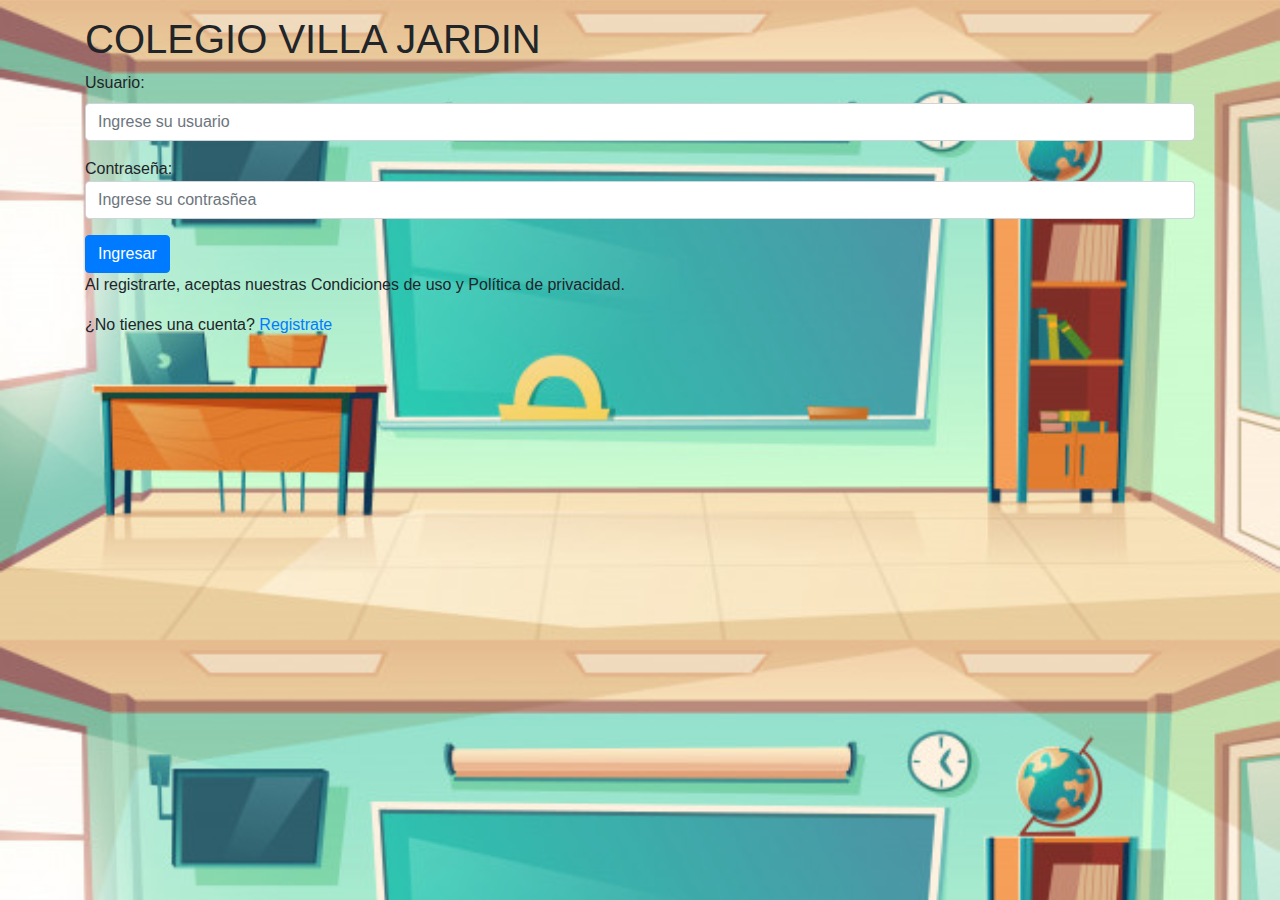
<file: index.html>
<!DOCTYPE html>
<html lang="en">
<head>
    <meta charset="UTF-8">
    <meta name="viewport" content="width=device-width, initial-scale=1.0">
    <title>Formulario Colegio</title>
    <link rel="stylesheet" href="https://stackpath.bootstrapcdn.com/bootstrap/4.5.2/css/bootstrap.min.css" integrity="sha384-JcKb8q3iqJ61gNV9KGb8thSsNjpSL0n8PARn9HuZOnIxN0hoP+VmmDGMN5t9UJ0Z" crossorigin="anonymous">
    <link rel="stylesheet" href="estilos.css">
</head>
<body>
    <form action="pag1.html" method="post">
    <div class="container">
        <h1>COLEGIO VILLA JARDIN</h1>
 
  
        <div class="form-group">
            <label for="nc">Usuario:</label>
            <input type="text" name="User" id="nc" placeholder="Ingrese su usuario" required class="form-control">
        </div>
        <div class="form-group">
            Contraseña: <input type="password" name="password" id="" placeholder="Ingrese su contrasñea" class="form-control">
        </div>

        <button class="btn btn-primary">Ingresar</button>
    </form>
    <p>Al registrarte, aceptas nuestras Condiciones de uso y Política de privacidad.</p>
    <p>¿No tienes una cuenta? <a class="link" href="registrar.html">Registrate </a></p>
    </div>
</body>
</html>
</file>
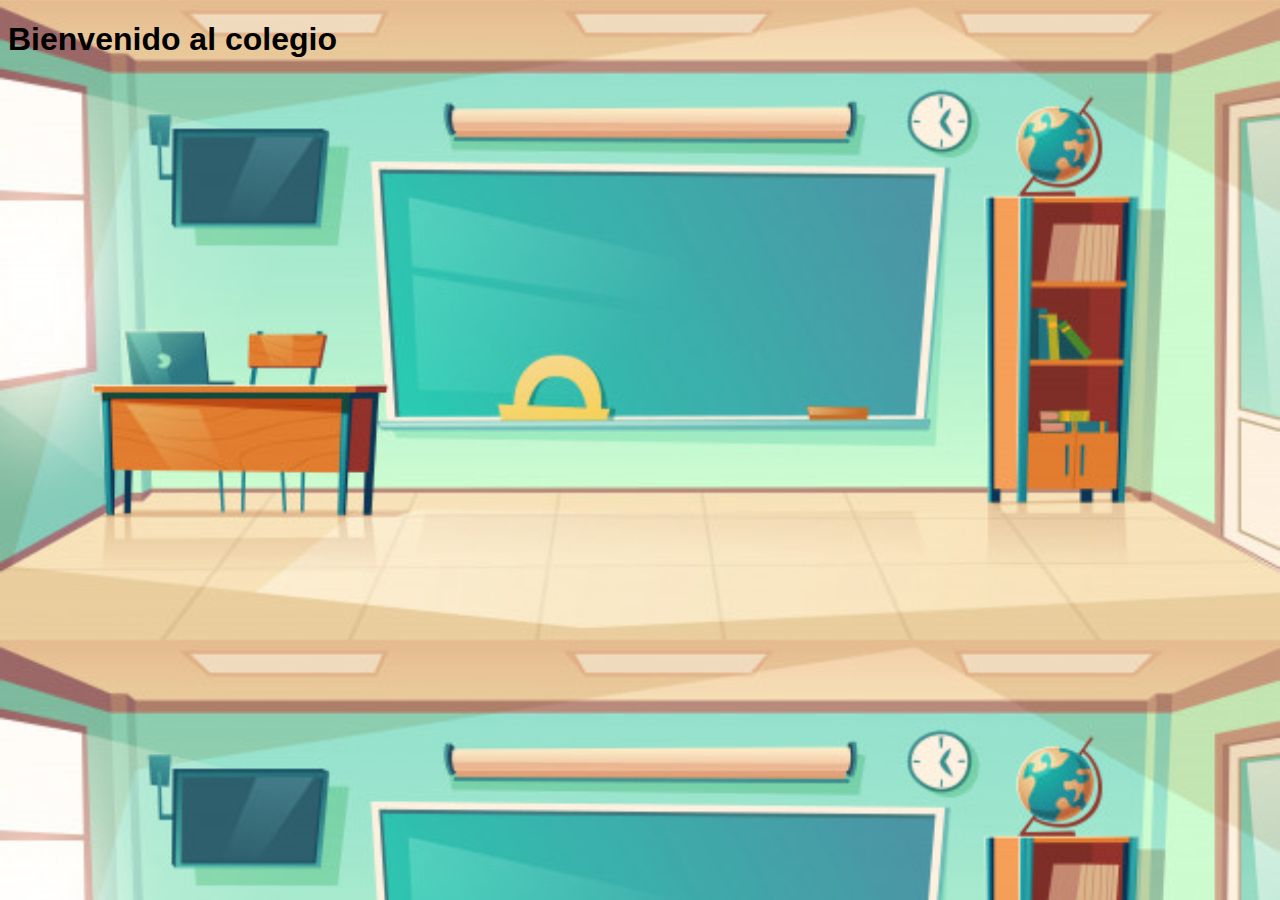
<file: pag1.html>
<!DOCTYPE html>
<html lang="en">
<head>
    <meta charset="UTF-8">
    <meta name="viewport" content="width=device-width, initial-scale=1.0">
    <link rel="stylesheet" href="estilos.css">

    <title>Document</title>
</head>
<body>
    <h1>Bienvenido al colegio </h1>
</body>
</html>
</file>
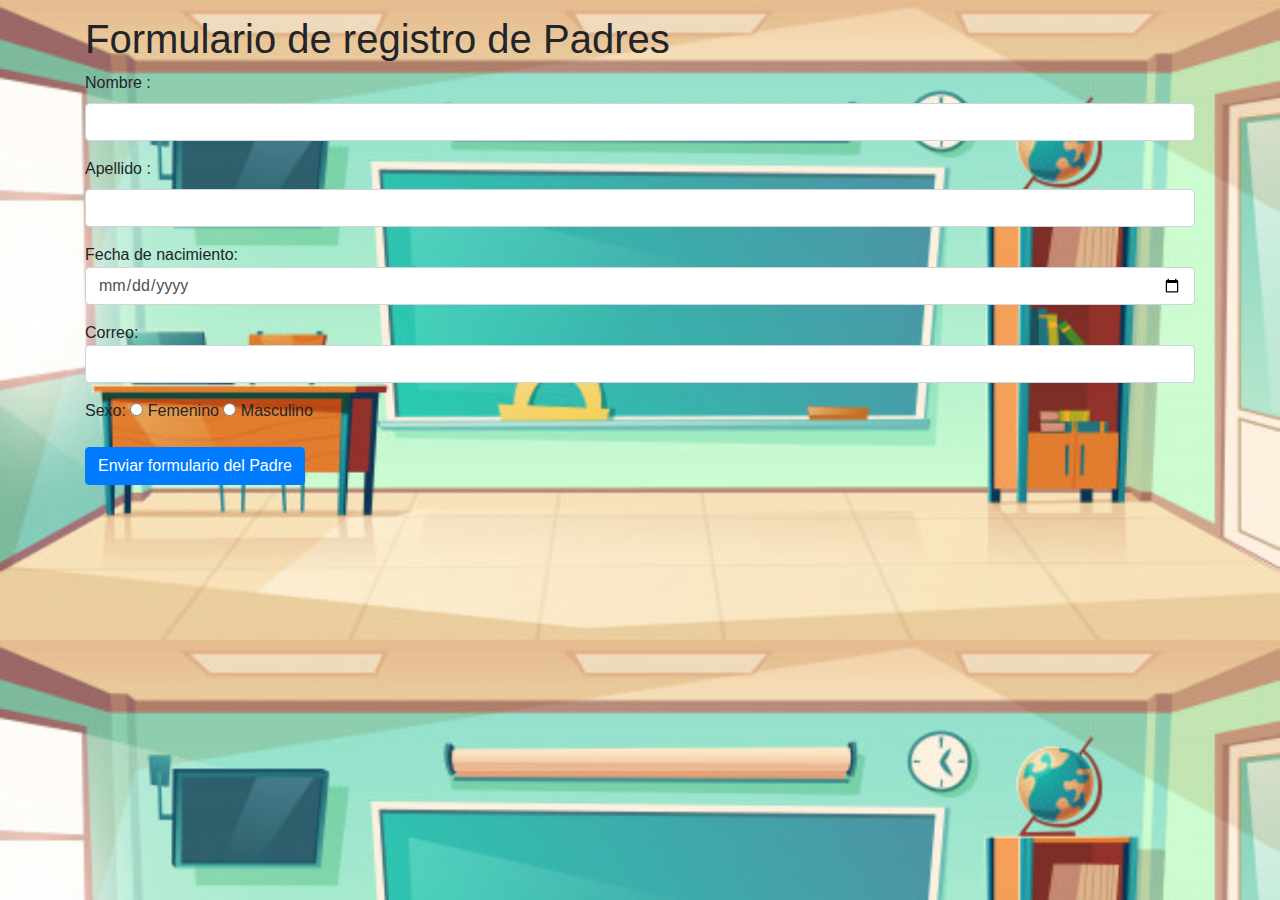
<file: registrar.html>
<!DOCTYPE html>
<html lang="en">
<head>
    <meta charset="UTF-8">
    <meta name="viewport" content="width=device-width, initial-scale=1.0">
    <title>Formulario Padres</title>
    <link rel="stylesheet" href="https://stackpath.bootstrapcdn.com/bootstrap/4.5.2/css/bootstrap.min.css" integrity="sha384-JcKb8q3iqJ61gNV9KGb8thSsNjpSL0n8PARn9HuZOnIxN0hoP+VmmDGMN5t9UJ0Z" crossorigin="anonymous">
    <link rel="stylesheet" href="estilos.css">

</head>
<body>
    <div class="container">

    <h1>Formulario de registro de Padres</h1>
    <form action="index.html" method="post">
        <div class="form-group">
            <label for="nc">Nombre :</label>
            <input type="text" name="nombre" id="nc" required class="form-control">
        </div>


        <div class="form-group">
            <label for="nc">Apellido :</label>
            <input type="text" name="Apellido" id="nc" required class="form-control">
        </div>

        <div class="form-group">
            Fecha de nacimiento: <input type="date" name="correo" id="" class="form-control">
        </div>


        <div class="form-group">
            Correo: <input type="email" name="correo" id="" class="form-control">
        </div>

        
        <div class="form-group">
            Sexo:
            <label><input type="radio" name="sexo" value="F"> Femenino</label>
            <label><input type="radio" name="sexo" value="M"> Masculino</label>
        </div>
      
        <button class="btn btn-primary">Enviar formulario del Padre</button>
    </form>

    </div>
</body>
</html>
</file>
<file: estilos.css>
body {
    font-family: Arial, Helvetica, sans-serif;
   background: url(cole.jpg);
    background-size: cover;
}
.container{
    width: 100%;
    padding: 15px;
}
.h1{
    align-content: center;
    font-size: 40px;
}
</file>
